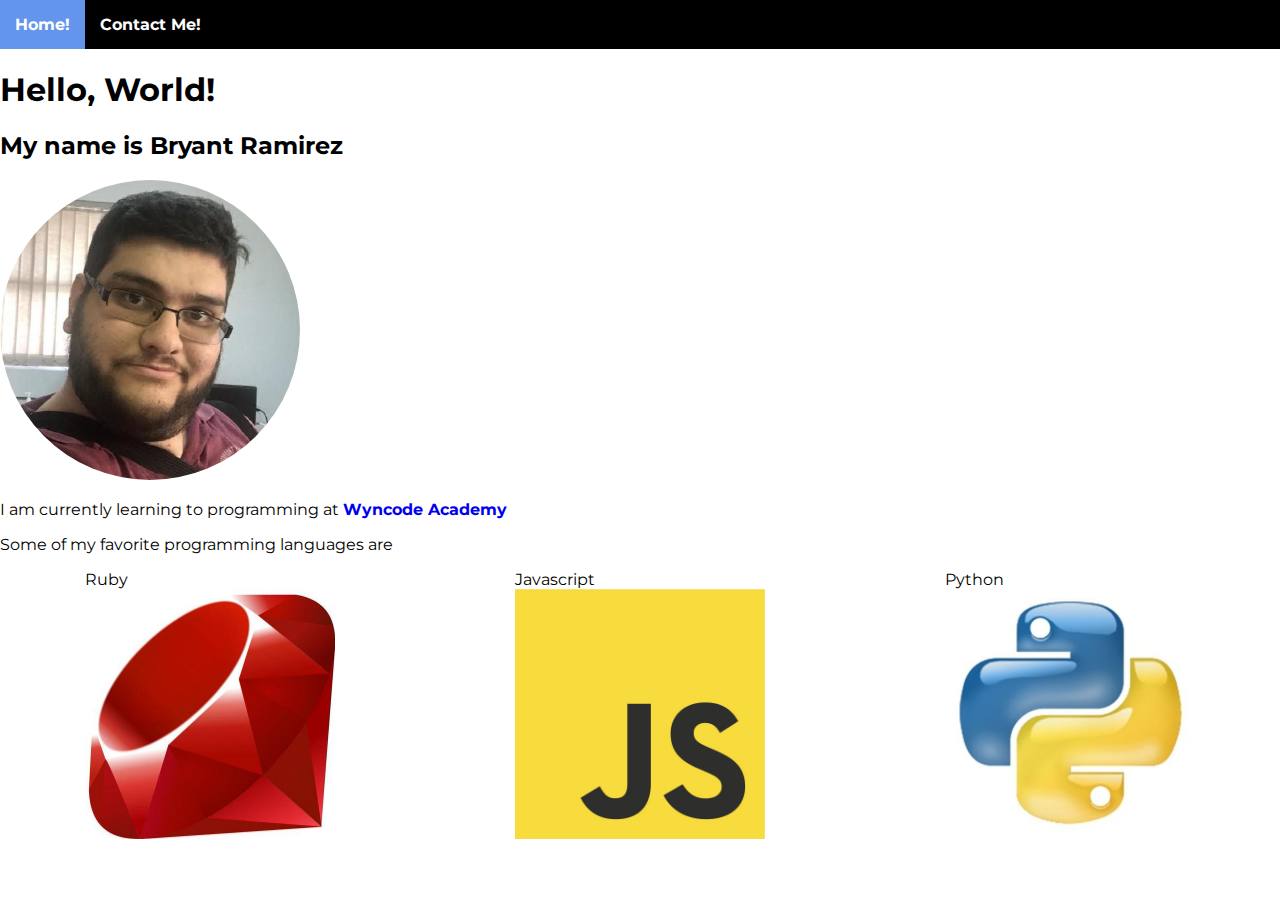
<file: index.html>
<!DOCTYPE html>
<html lang="en" dir="ltr">
  <head>
    <meta charset="utf-8">
    <title>All about me!</title>
    <link href="https://fonts.googleapis.com/css?family=Montserrat" rel="stylesheet">
    <link rel="stylesheet" href="shared.css">
    <link rel="stylesheet" href="index.css">
  </head>
  <body>
    <nav>
      <ul>
        <li><a class="active" href="index.html"> Home!</a></li>
        <li><a href="contact.html"> Contact Me!</a></li>
     </ul>

    </nav>
    <main>
    <h1> Hello, World! </h1>
    <h2> My name is Bryant Ramirez</h2>
    <img id="profile-pic"
      src="me.jpeg"
      alt="Bryant-Ramirez"

    />
    <p>
      I am currently learning to programming at
      <!-- target _blank means the link will open in its own tab -->
      <a href="https://wyncode.co" target="_blank">
       Wyncode Academy
     </a>
    </p>
    <div>
      Some of my favorite programming languages are
      <ul id="wrapper">
        <li class="language">
          Ruby
          <img src="ruby.jpg" alt="ruby"/>
        </li>
        <li class="language">
          Javascript
          <img src="js.jpg" alt="js"/>
        </li>
        <li class="language">
          Python
          <img src="python.jpg" alt="python"/>
        </li>
      </ul>
    </div>
  </main>
  </body>
</html>
</file>
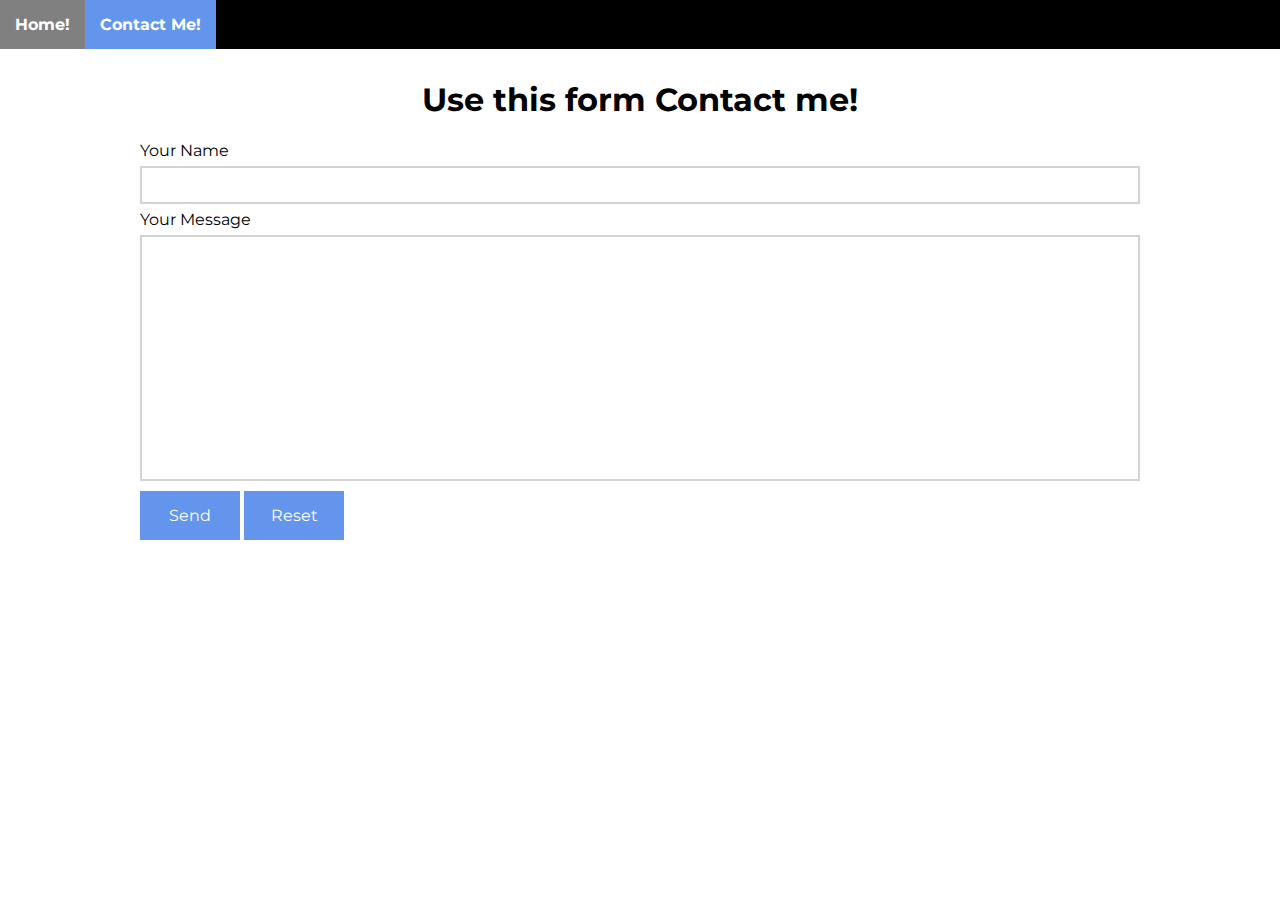
<file: contact.html>
<!DOCTYPE html>
<html lang="en" dir="ltr">
  <head>
    <meta charset="utf-8">
    <title>Contact Me!</title>
    <link href="https://fonts.googleapis.com/css?family=Montserrat" rel="stylesheet">
    <link rel="stylesheet" href="shared.css">
    <link rel="stylesheet" href="contact.css">
  </head>
  <body>
    <nav>
    <ul>
      <li><a href="index.html"> Home!</a></li>
      <li><a class="active" href="contact.html"> Contact Me!</a></li>
   </ul>
 </nav>
 <main>
    <h1>Use this form Contact me!</h1>
    <form action="https://formspree.io/bryant.ramirez91@gmail.com"
          method="POST"
    >
      <div>
        <label for="name">Your Name</label>
        <input type="text" name="yourname" autocomplete="off">
      </div>
      <div>
        <label for="message">Your Message</label>
        <textarea
         name="yourmessage"
         rows="10"
         cols="100"
       >
     </textarea>
   </div>
     <button type="submit">Send</button>
     <input type="reset">
    </form>
  </main>
  </body>
</html>
</file>
<file: shared.css>
*{
  box-sizing: border-box;
}

body{
  margin: 0;
  font-family: 'Montserrat', sans-serif;

}

li {
  list-style: none;
}

a{
  text-decoration: none;
  font-weight: bolder;
}

/* Nav bar */
nav ul {
  margin: 0;
  padding: 0;
  background-color: black;
  font-size: 0;
}

nav li{
  display: inline-block;
}

nav li a {
  color: white;
  padding: 15px;
  display: inline-block;
  text-align: center;
  font-size: 1rem;

}

nav li a:hover{
  background-color: gray;
}

nav li a.active{
  background-color: cornflowerblue;
}
</file>
<file: index.css>
main{
  ;
}

#profile-pic{
  border-radius:100%;
  width: 300px;
  height: 300px;
  object-fit: cover;
  transition: transform 0.3s;
}

#profile-pic:hover{
  transform: scale(1.1);
}
#wrapper {
  display: grid;
  grid-template-columns: repeat(auto-fit, minmax(250px, 1fr));
  grid-gap: 10px;
  padding: 0;
}

.language {
  width: 250px;
  margin: 0 auto;
}

.language img {
  width: 100%;
}
</file>
<file: contact.css>
main {
  padding: 10px;
}

h1 {
  text-align: center;
}

input[type=text], textarea{
  width: 100%;
  font-size: 1.2rem;
  padding: 6px;
  margin: 6px 0;
  border: 2px solid lightgray;
}

textarea {
  resize: none;
}

form{
  width: 1000px;
  margin: 0 auto;
}

@media only screen and (max-width: 1020px) {
  form {
    width: 100%;
  }
}

button, input[type=reset] {
  background-color: cornflowerblue;
  color: white;
  padding: 15px;
  font-size: 1rem;
  font-family: 'Montserrat', sans-serif;
  border: 0;
  width: 100px;
  cursor: pointer;
  transition: background-color 0.3s;
}

button:hover, input[type=reset]:hover{
  background-color: gray;

}
</file>
